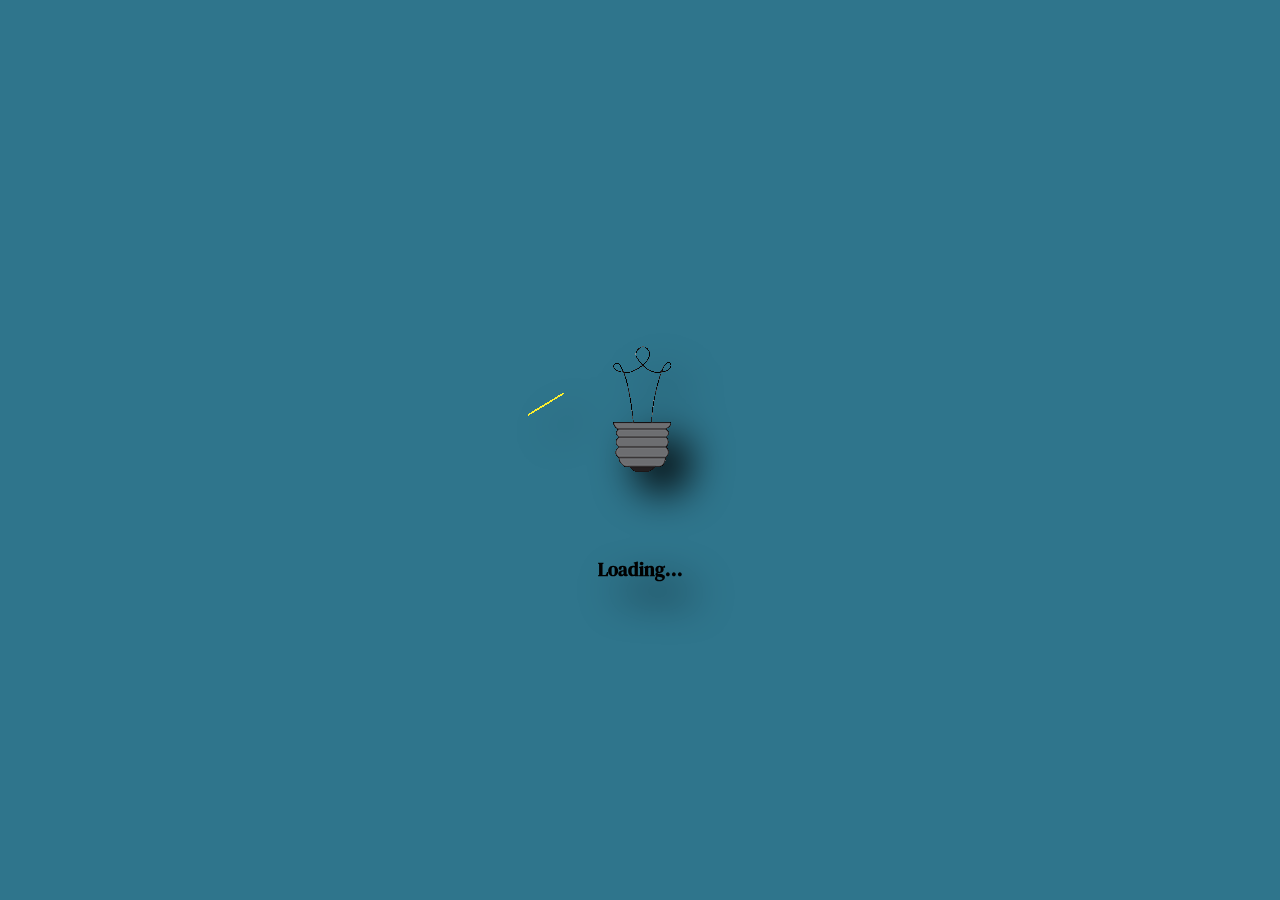
<file: index.html>
<!DOCTYPE html>
<!--[if lt IE 7]>      <html class="no-js lt-ie9 lt-ie8 lt-ie7"> <![endif]-->
<!--[if IE 7]>         <html class="no-js lt-ie9 lt-ie8"> <![endif]-->
<!--[if IE 8]>         <html class="no-js lt-ie9"> <![endif]-->
<!--[if gt IE 8]>      <html class="no-js"> <!--<![endif]-->
<html>
    <head>
        <meta charset="utf-8">
        <meta http-equiv="X-UA-Compatible" content="IE=edge">
        <title>Welcome to The Feed 🖥️</title>
        <meta name="description" content="social media site">
        <meta name="viewport" content="width=device-width, initial-scale=1">
        <link rel="stylesheet" href="css/stylesheet.css">
    </head>
    <body>
        <!--[if lt IE 7]>
            <p class="browsehappy">You are using an <strong>outdated</strong> browser. Please <a href="#">upgrade your browser</a> to improve your experience.</p>
        <![endif]-->
        <div id="opengif">
            <a href="thefeed.html">
                <img src="img/gif.gif" alt="opening image">
                <h3>Loading...</h3>
            </a>
        </div>
        
    </body>
</html>
</file>
<file: css/stylesheet.css>
@import url('https://fonts.googleapis.com/css2?family=DM+Serif+Text&family=Montserrat&display=swap');

body {
    max-width: 1200px;
    background-color: rgb(47, 117, 140);
    margin: auto; 
    font-family: 'DM Serif Text', serif;
}

header {
    width: 400px;
    position: fixed;
    left: 25px;
    top: 25px;
}

nav {
    background-color: rgb(201, 221, 221);
    border-radius: 25px;
    text-align: center;
    width: 650px;
    margin-left: 340px;
    margin-top: 25px;
    padding: 15px;
    font-size: xx-large;
    font-family: 'DM Serif Text', serif;
} 

main {
    width: 650px;
    margin-left: 350px;
}

section {
    background-color: rgb(201, 221, 221);
    border-radius: 25px;
    margin-top: 25px;
    padding: 25px;
    text-align: center;
    font-family: 'Montserrat', serif;
}

section img {
    border-radius: 25px;
    filter: drop-shadow(20px 20px 20px black);
    text-align: center;
}

section video {
    border-radius: 25px;
    filter: drop-shadow(20px 20px 20px black);
}

footer {
    background-color: rgb(201, 221, 221);
    width: 100px;
    text-align: center;
    bottom: 25px;
    margin-left: 1100px;
    font-family: 'DM Serif Text', serif;
    border-radius: 25px;
    filter: drop-shadow(20px 20px 20px black);
}

#opengif {
    text-align: center;
    margin-top: 15%;
    filter: drop-shadow(20px 20px 20px black);
}

#friends {
    background-color: rgb(201, 221, 221);
    width: 200px;
    height: 400px;
    border: solid rgb(227, 213, 19);
    padding: 5px;
    overflow: scroll;
    margin-top: 30px;
    border-radius: 25px;
    text-align: center;
    filter: drop-shadow(20px 20px 20px black);
}

.column { 
    float: left;
    width: 32%;
    padding: 2px;
  }
  
.row::after {
    content: "";
    clear: both;
    display: table;
  }

a:link {
    text-decoration: none;
    color: black;
}

a:visited {
    color:black;
}

a:hover {
    color:blue;
}
</file>
